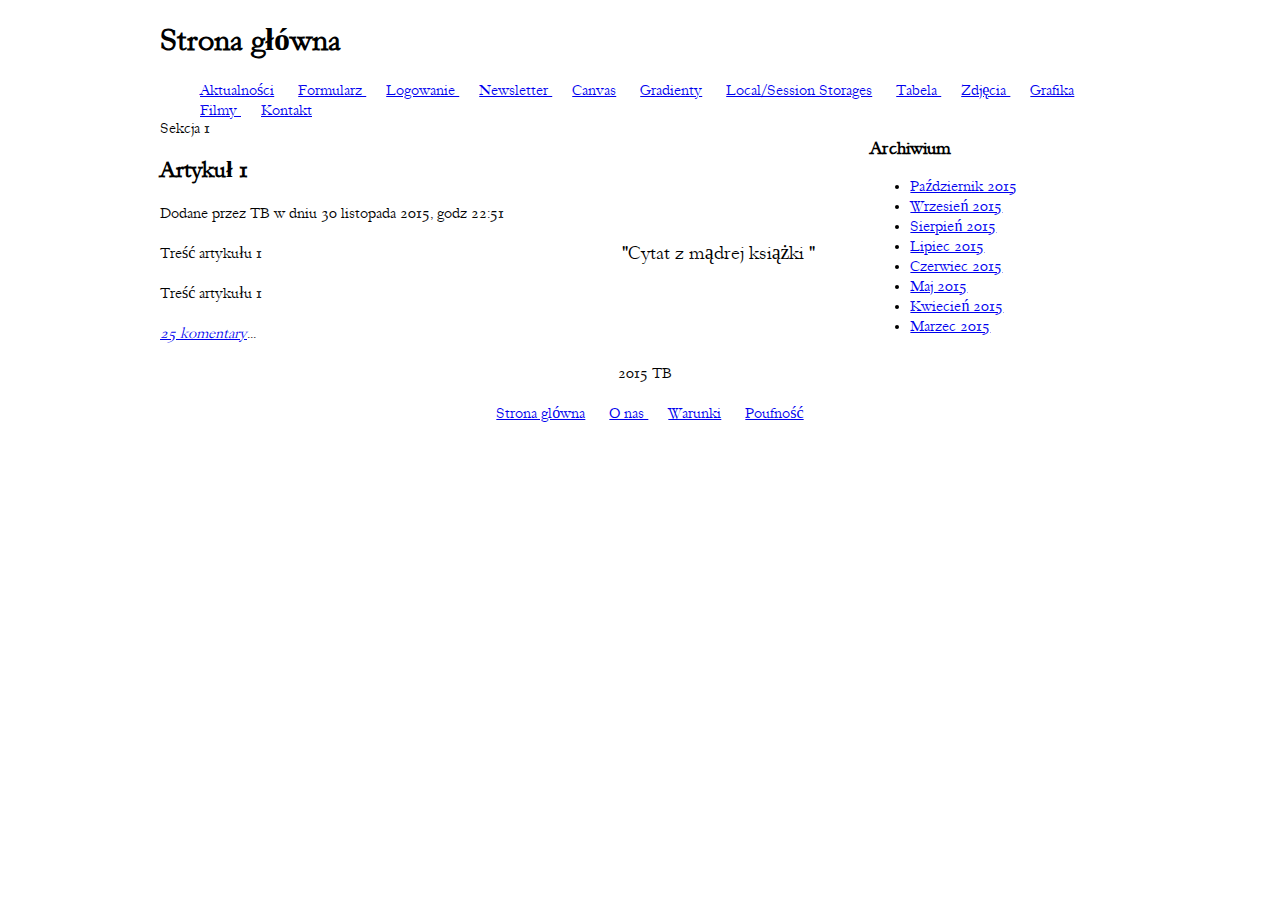
<file: index.html>
<!DOCTYPE html>
<html lang="pl-PL">

	<head>
		<meta http-equiv="Content-Type" content="text/html; charset=utf-8"/>
		<title> My Site in HTML5 </title>

		<link rel="stylesheet" href="style.css" type="text/css">
	</head>

	<body>
		<header id="page_header">
			<h1> Strona główna </h1>

			<nav>
				<ul>
					<li><a href="/">Aktualności</a></li>
					<li><a href="forms.html">Formularz </a></li>
					<li><a href="login.html">Logowanie </a></li>
					<li><a href="newsletter.html">Newsletter </a></li>
					<li><a href="canvas.html">Canvas</a></li>
					<li><a href="gradients.html">Gradienty</a></li>
					<li><a href="storages.html">Local/Session Storages</a></li>
					<li><a href="tables.html">Tabela </a></li>
					<li><a href="photos">Zdjęcia </a></li>
					<li><a href="graphs">Grafika </a></li>
					<li><a href="movies">Filmy </a></li>
					<li><a href="contact">Kontakt </a></li>
				</ul>
			</nav>
		</header>

		<section id="posts">
			Sekcja 1
			
			<article class="post">
				<header>
					<h2>Artykuł 1 </h2>
					<p>Dodane przez TB w dniu
						<time datetime="2015-11-30T22:51">30 listopada 2015, godz 22:51</time>
					</p>
				</header>
				
				<aside>
					<p>
						&quot;Cytat z mądrej książki &quot;
					</p>
				</aside>

				<p>
					Treść artykułu 1
				</p>
				<p>
					Treść artykułu 1
				</p>
				<footer>
					<p> <a href="comments"><i>25 komentary</i></a>...</p>
				</footer>
			</article>
		   </section>
	
		   <section id="sidebar">
			<nav>
				<h3>Archiwium</h3>
				<ul>
					<li><a href="2015/10">Październik 2015 </a></li>
					<li><a href="2015/9">Wrzesień 2015 </a></li>
					<li><a href="2015/8">Sierpień 2015 </a></li>
					<li><a href="2015/7">Lipiec 2015 </a></li>
					<li><a href="2015/6">Czerwiec 2015 </a></li>
					<li><a href="2015/5">Maj 2015 </a></li>
					<li><a href="2015/4">Kwiecień 2015 </a></li>
					<li><a href="2015/3">Marzec 2015 </a></li>
				</ul>
			</nav>
		</section>	
		<footer id="page_footer">
			<p>&copy; 2015 TB </p>
			<nav>
				<ul>
					<li><a href="/">Strona glówna</a></li>
					<li><a href="about">O nas </a></li>
					<li><a href="terms">Warunki</a></li>
					<li><a href="privacy">Poufność</a></li>
				</ul>
			</nav
		</footer>
	</body>
</html>
</file>
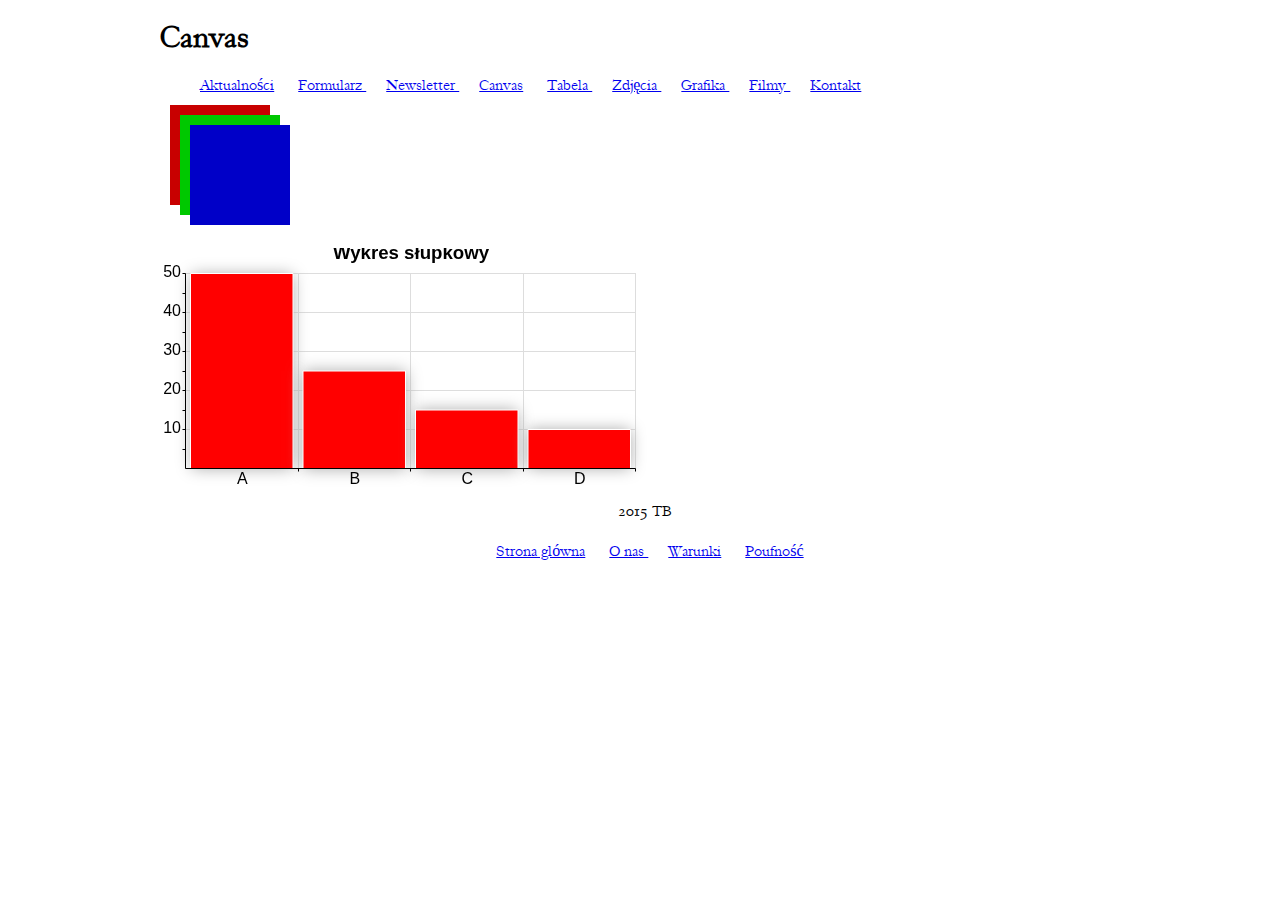
<file: canvas.html>
<!DOCTYPE html>
<html lang="pl-PL">

	<head>
		<meta http-equiv="Content-Type" content="text/html; charset=utf-8"/>
		<title> My Site in HTML5 </title>

		<link rel="stylesheet" href="style.css" type="text/css">
		
		<script src="javascript/RGraph/RGraph.common.core.js"></script>
		<script src="javascript/RGraph/RGraph.bar.js"></script>
	</head>

	<body>
		<header id="page_header">
			<h1> Canvas</h1>

			<nav>
				<ul>
					<li><a href="/">Aktualności</a></li>
					<li><a href="forms.html">Formularz </a></li>
					<li><a href="newsletter.html">Newsletter </a></li>
					<li><a href="canvas.html">Canvas</a></li>
					<li><a href="tables.html">Tabela </a></li>
					<li><a href="photos">Zdjęcia </a></li>
					<li><a href="graphs">Grafika </a></li>
					<li><a href="movies">Filmy </a></li>
					<li><a href="contact">Kontakt </a></li>
				</ul>
			</nav>
		</header>

		<section id="figure">
			<canvas id="my_canvas" width="150" height="150">
				Treść zastępcza
			</canvas>
		</section>	
		<script>
			var canvas = document.getElementById('my_canvas');
			if(canvas.getContext){
				var context = canvas.getContext('2d');
				context.fillStyle = "rgb(200,0,0)";
				context.fillRect(10,10,100,100);
				context.fillStyle = "rgb(0,200,0)";
				context.fillRect(20,20,100,100);
				context.fillStyle = "rgb(0,0,200)";
				context.fillRect(30,30,100,100);

			}
		</script>

		<section id="chart">
			<canvas id="chart_canvas" width="500" height="250">
				Treść zastępcza
			</canvas>
		</section>	
		<script type="text/javascript" charset="utf-8">
			var bar = new RGraph.Bar('chart_canvas', [50,25,15,10]);
			bar.Set('chart.gutter', 50);
			bar.Set('chart.colors', ['red']);
			bar.Set('chart.title', "Wykres słupkowy");
			bar.Set('chart.labels', ["A", "B", "C", "D"]);
			bar.Draw();			
		</script>

		<footer id="page_footer">
			<p>&copy; 2015 TB </p>
			<nav>
				<ul>
					<li><a href="/">Strona glówna</a></li>
					<li><a href="about">O nas </a></li>
					<li><a href="terms">Warunki</a></li>
					<li><a href="privacy">Poufność</a></li>
				</ul>
			</nav
		</footer>
	</body>
</html>
</file>
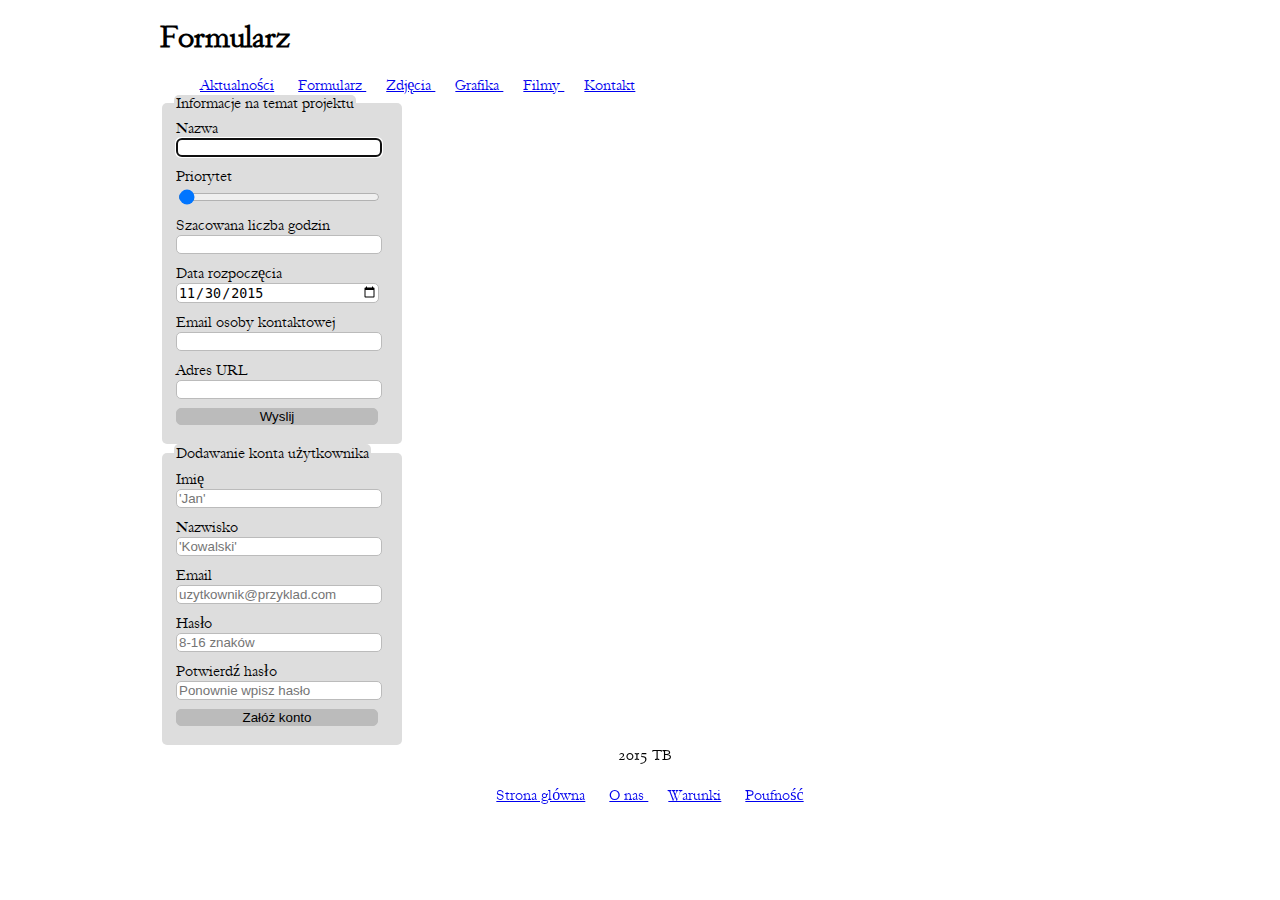
<file: forms.html>
<!DOCTYPE html>
<html lang="pl-PL">

	<head>
		<meta http-equiv="Content-Type" content="text/html; charset=utf-8"/>
		<title> My Site in HTML5 </title>

		<link rel="stylesheet" href="style.css" type="text/css">
	</head>

	<body>
		<header id="page_header">
			<h1> Formularz </h1>

			<nav>
				<ul>
					<li><a href="/">Aktualności</a></li>
					<li><a href="forms">Formularz </a></li>
					<li><a href="photos">Zdjęcia </a></li>
					<li><a href="graphs">Grafika </a></li>
					<li><a href="movies">Filmy </a></li>
					<li><a href="contact">Kontakt </a></li>
				</ul>
			</nav>
		</header>

		<section id="project">
			<form method="post" action="/projects/1">
				<fieldset id="person_information">
					<legend>Informacje na temat projektu</legend>
					<ol>
						<li>
							<label for="name"> Nazwa </label>
							<input type="text" name="name" autofocus id="name">
						</li>
						<li>
							<label for="priority">Priorytet</label>
							<input type="range" min="0" max="10" name="priority" value="0" id="priority">
						</li>
						<li>	
							<label for="estimated_hours">Szacowana liczba godzin</label>
							<input type="number" name="estimated_hours" min="0" max="1000" id="estimated_hours">
						</li>
						<li>
							<label for="start_date">Data rozpoczęcia</label>
							<input type="date" name="start_date" id="start_date" value="2015-11-30">
						</li>
						<li>
							<label for="email">Email osoby kontaktowej </label>
							<input type="email" name="email" id="email">
						</li>
						<li>
							<label for="url">Adres URL</label>
							<input type="url" name="url" id="url">
						</li>
						<li>
							<input type="submit" value="Wyslij">
						</li>
					</ol>
				</fieldset>
			</form>
		</section>
		<section id="account">
			<form method="post" action="/account/1">
				<fieldset id="person_information">
					<legend>Dodawanie konta użytkownika</legend>
					<ol>
						<li>
							<label for="name"> Imię </label>
							<input type="text" name="name" autofocus id="name" placeholder="'Jan'">
						</li>
						<li>
							<label for="surname"> Nazwisko </label>
							<input type="text" name="surname" id="surname" placeholder="'Kowalski'">
						</li>

						<li>
							<label for="email">Email</label>
							<input type="email" name="email" id="email" placeholder="uzytkownik@przyklad.com">
						</li>
						<li>
							<label for="passwd">Hasło</label>
							<input type=passwd" name="passwd" value="" autocomplete="off"
								id="passwd" placeholder="8-16 znaków">
						</li>
						<li>
							<label for="repeated_passwd">Potwierdź hasło</label>
							<input type=passwd" name="repeated_passwd" value="" autocomplete="off"
								id="repeated_passwd" placeholder="Ponownie wpisz hasło">
						</li>

						<li>
							<input type="submit" value="Załóż konto">
						</li>
					</ol>
				</fieldset>
			</form>
		</section>

		<footer id="page_footer">
			<p>&copy; 2015 TB </p>
			<nav>
				<ul>
					<li><a href="/">Strona glówna</a></li>
					<li><a href="about">O nas </a></li>
					<li><a href="terms">Warunki</a></li>
					<li><a href="privacy">Poufność</a></li>
				</ul>
			</nav
		</footer>
	</body>
</html>
</file>
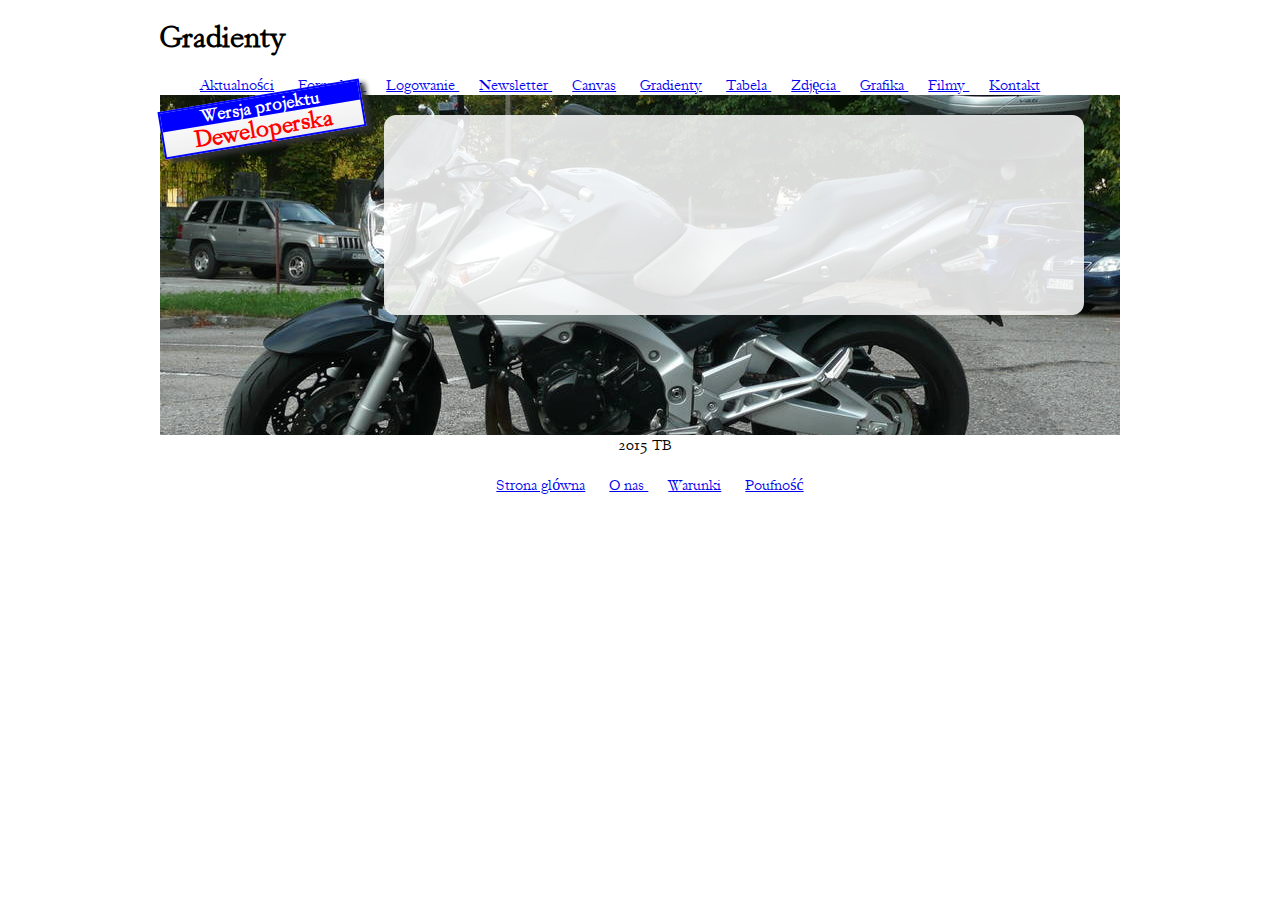
<file: gradients.html>
<!DOCTYPE html>
<html lang="pl-PL">

	<head>
		<meta http-equiv="Content-Type" content="text/html; charset=utf-8"/>
		<title> My Site in HTML5 </title>

		<link rel="stylesheet" href="style.css" type="text/css">
	</head>

	<body>
		<header id="page_header">
			<h1> Gradienty </h1>

			<nav>
				<ul>
					<li><a href="/">Aktualności</a></li>
					<li><a href="forms.html">Formularz </a></li>
					<li><a href="login.html">Logowanie </a></li>
					<li><a href="newsletter.html">Newsletter </a></li>
					<li><a href="canvas.html">Canvas</a></li>
					<li><a href="gradients.html">Gradienty</a></li>
					<li><a href="tables.html">Tabela </a></li>
					<li><a href="photos">Zdjęcia </a></li>
					<li><a href="graphs">Grafika </a></li>
					<li><a href="movies">Filmy </a></li>
					<li><a href="contact">Kontakt </a></li>
				</ul>
			</nav>
		</header>

		<div id="banner">
			<section id="badge">
				<h3>Wersja projektu<h3>
				<h2>Deweloperska</h2>
			</section>
			<section id="info">
			</section>
		</div>	
		
		<footer id="page_footer">
			<p>&copy; 2015 TB </p>
			<nav>
				<ul>
					<li><a href="/">Strona glówna</a></li>
					<li><a href="about">O nas </a></li>
					<li><a href="terms">Warunki</a></li>
					<li><a href="privacy">Poufność</a></li>
				</ul>
			</nav
		</footer>
	</body>
</html>
</file>
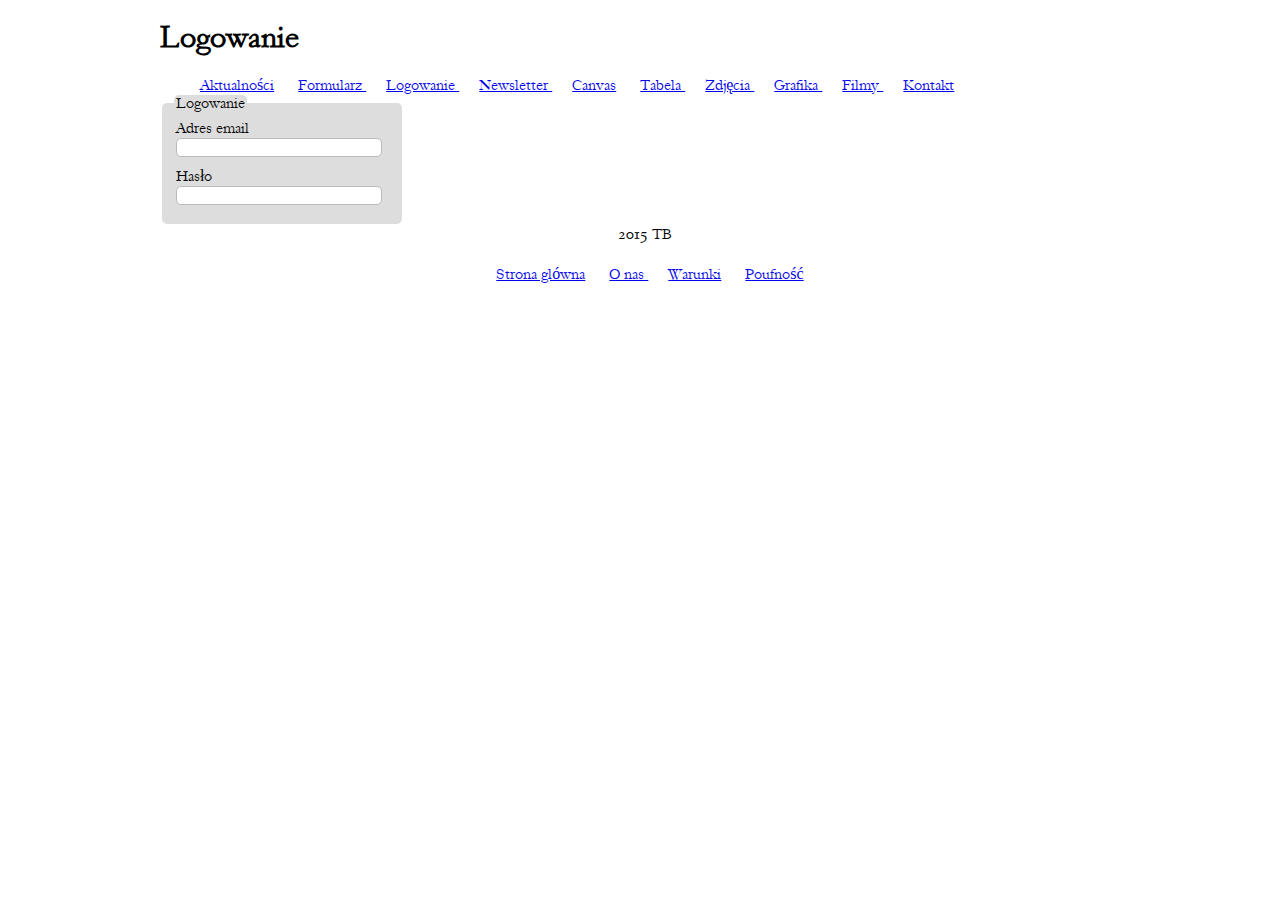
<file: login.html>
<!DOCTYPE html>
<html lang="pl-PL">

	<head>
		<meta http-equiv="Content-Type" content="text/html; charset=utf-8"/>
		<title> My Site in HTML5 </title>

		<link rel="stylesheet" href="style.css" type="text/css">
	</head>

	<body>
		<header id="page_header">
			<h1> Logowanie </h1>

			<nav>
				<ul>
					<li><a href="/">Aktualności</a></li>
					<li><a href="forms.html">Formularz </a></li>
					<li><a href="login.html">Logowanie </a></li>
					<li><a href="newsletter.html">Newsletter </a></li>
					<li><a href="canvas.html">Canvas</a></li>
					<li><a href="tables.html">Tabela </a></li>
					<li><a href="photos">Zdjęcia </a></li>
					<li><a href="graphs">Grafika </a></li>
					<li><a href="movies">Filmy </a></li>
					<li><a href="contact">Kontakt </a></li>
				</ul>
			</nav>
		</header>

		<section id="login">
			<form action="/login" method="post">
				<fieldset id="login">
					<legend>Logowanie</legend>
					<ol>
						<li>
							<label for="email">Adres email</label>
							<input id="email" type="email" name="email">
						</li>
						<li>
							<label for="passwd">Hasło</label>
							<input id="passwd" type="passwd" value="" autocomplete="off" />
						</li>
					</ol>
				</fieldset>
			</form>
		</section>	
		<footer id="page_footer">
			<p>&copy; 2015 TB </p>
			<nav>
				<ul>
					<li><a href="/">Strona glówna</a></li>
					<li><a href="about">O nas </a></li>
					<li><a href="terms">Warunki</a></li>
					<li><a href="privacy">Poufność</a></li>
				</ul>
			</nav
		</footer>
	</body>
</html>
</file>
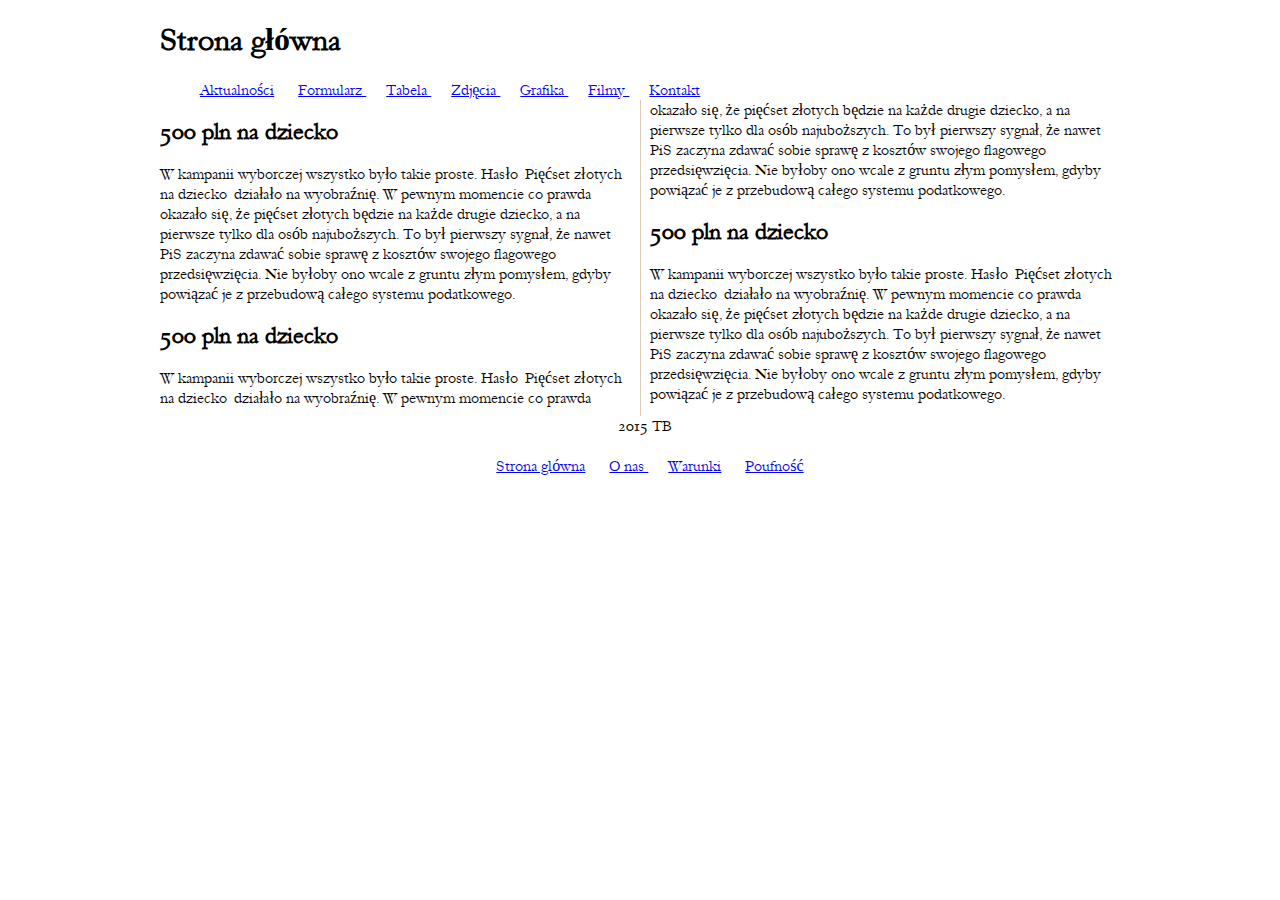
<file: newsletter.html>
<!DOCTYPE html>
<html lang="pl-PL">

	<head>
		<meta http-equiv="Content-Type" content="text/html; charset=utf-8"/>
		<title> My Site in HTML5 </title>

		<link rel="stylesheet" href="style.css" type="text/css">
	</head>

	<body>
		<header id="page_header">
			<h1> Strona główna </h1>

			<nav>
				<ul>
					<li><a href="/">Aktualności</a></li>
					<li><a href="forms.html">Formularz </a></li>
					<li><a href="tables.html">Tabela </a></li>
					<li><a href="photos">Zdjęcia </a></li>
					<li><a href="graphs">Grafika </a></li>
					<li><a href="movies">Filmy </a></li>
					<li><a href="contact">Kontakt </a></li>
				</ul>
			</nav>
		</header>

		<div id="newsletter">
			<div>
				<div>
					<h2>500 pln na dziecko</h2>
				</div>
				<div>
					<p>	
W kampanii wyborczej wszystko było takie proste. Hasło „Pięćset złotych na dziecko” działało na wyobraźnię. W pewnym momencie co prawda okazało się, że pięćset złotych będzie na każde drugie dziecko, a na pierwsze tylko dla osób najuboższych. To był pierwszy sygnał, że nawet PiS zaczyna zdawać sobie sprawę z kosztów swojego flagowego przedsięwzięcia. Nie byłoby ono wcale z gruntu złym pomysłem, gdyby powiązać je z przebudową całego systemu podatkowego.
					</p>		
				</div>
			</div>
			<div>
				<div>
					<h2>500 pln na dziecko</h2>
				</div>
				<div>
					<p>	
W kampanii wyborczej wszystko było takie proste. Hasło „Pięćset złotych na dziecko” działało na wyobraźnię. W pewnym momencie co prawda okazało się, że pięćset złotych będzie na każde drugie dziecko, a na pierwsze tylko dla osób najuboższych. To był pierwszy sygnał, że nawet PiS zaczyna zdawać sobie sprawę z kosztów swojego flagowego przedsięwzięcia. Nie byłoby ono wcale z gruntu złym pomysłem, gdyby powiązać je z przebudową całego systemu podatkowego.
					</p>		
				</div>
			</div>
			<div>
				<div>
					<h2>500 pln na dziecko</h2>
				</div>
				<div>
					<p>	
W kampanii wyborczej wszystko było takie proste. Hasło „Pięćset złotych na dziecko” działało na wyobraźnię. W pewnym momencie co prawda okazało się, że pięćset złotych będzie na każde drugie dziecko, a na pierwsze tylko dla osób najuboższych. To był pierwszy sygnał, że nawet PiS zaczyna zdawać sobie sprawę z kosztów swojego flagowego przedsięwzięcia. Nie byłoby ono wcale z gruntu złym pomysłem, gdyby powiązać je z przebudową całego systemu podatkowego.
					</p>		
				</div>
			</div>
		
		
	




		</div>
		<footer id="page_footer">
			<p>&copy; 2015 TB </p>
			<nav>
				<ul>
					<li><a href="/">Strona glówna</a></li>
					<li><a href="about">O nas </a></li>
					<li><a href="terms">Warunki</a></li>
					<li><a href="privacy">Poufność</a></li>
				</ul>
			</nav
		</footer>
	</body>
</html>
</file>
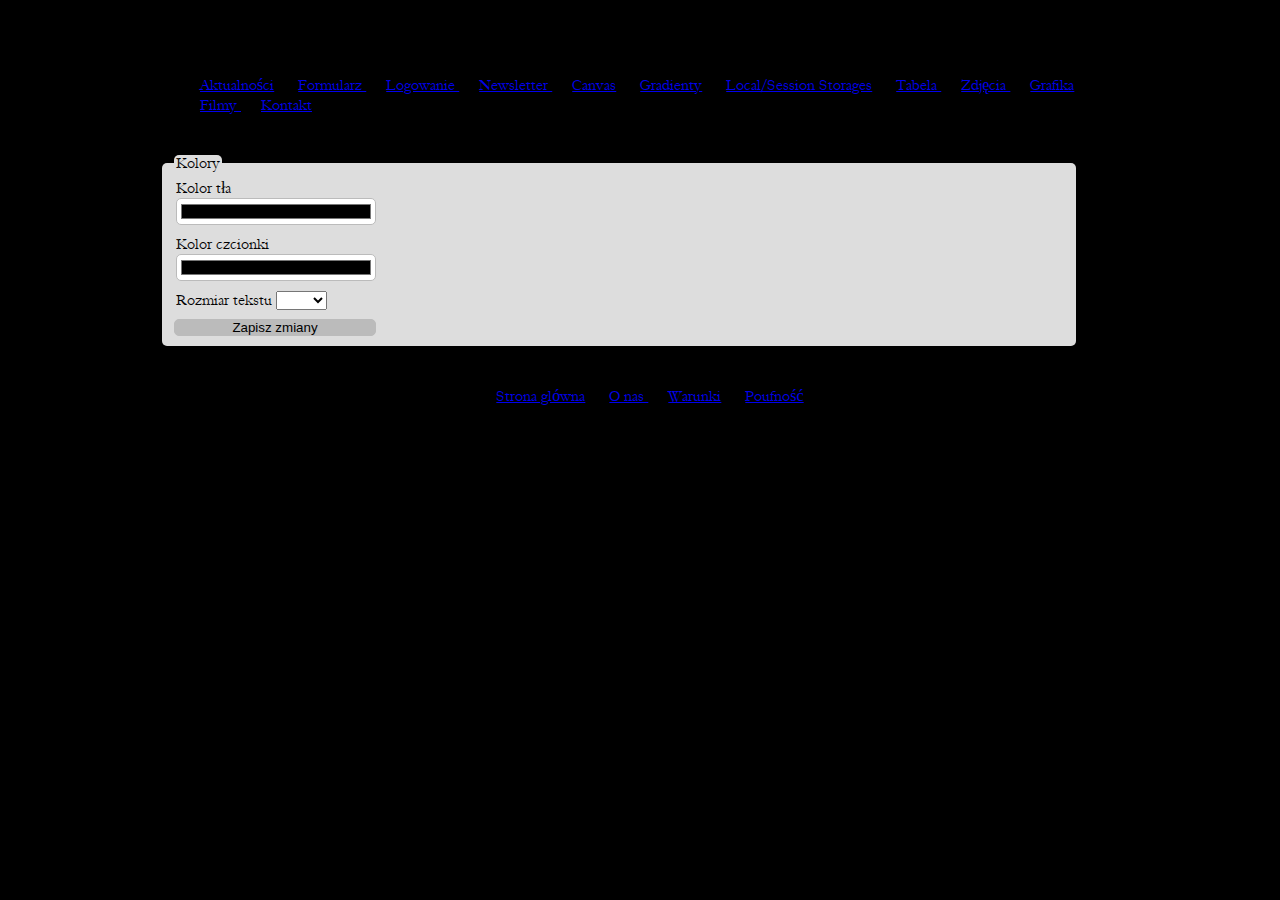
<file: storages.html>
<!DOCTYPE html>
<html lang="pl-PL">

	<head>
		<meta http-equiv="Content-Type" content="text/html; charset=utf-8"/>
		<title> My Site in HTML5 </title>

		<link rel="stylesheet" href="style.css" type="text/css">
		<script src="https://ajax.googleapis.com/ajax/libs/jquery/1.11.3/jquery.min.js"></script>
	</head>

	<body>
		<header id="page_header">
			<h1> Local/Session Storages </h1>

			<nav>
				<ul>
					<li><a href="/">Aktualności</a></li>
					<li><a href="forms.html">Formularz </a></li>
					<li><a href="login.html">Logowanie </a></li>
					<li><a href="newsletter.html">Newsletter </a></li>
					<li><a href="canvas.html">Canvas</a></li>
					<li><a href="gradients.html">Gradienty</a></li>
					<li><a href="storages.html">Local/Session Storages</a></li>
					<li><a href="tables.html">Tabela </a></li>
					<li><a href="photos">Zdjęcia </a></li>
					<li><a href="graphs">Grafika </a></li>
					<li><a href="movies">Filmy </a></li>
					<li><a href="contact">Kontakt </a></li>
				</ul>
			</nav>
		</header>

		<section id="storages">
	
			<p><strong>Preferencje uzytkownika </strong><p>
			<form id="preferences" action="save_prefs" method="post" accept-charset="utf-8">
				<fieldset id="colors" class="">
					<legend>Kolory</legend>
					<ol>
						<li>
							<label for="background_color">Kolor tła </label>
							<input type="color" name=="background_color" value="" id="background_color">
						</li>
						<li>
							<label for="text_color">Kolor czcionki </label>
							<input type="color" name=="text_color" value="" id="text_color">
						</li>
						<li>
							<label for="text_size">Rozmiar tekstu </label>
							<select name="text_size" id="text_size">
								<option value="16">16px</option>
								<option value="20">20px</option>
								<option value="24">24px</option>
								<option value="32">32px</option>
							</select>	
						</li>
					</ol>
					<input type="submit" value="Zapisz zmiany">
				</fieldset>
			

			</form>	
		
		</section>
		<script>
			function save_settings(){
				localStorage.setItem("background_color", $("#background_color").val());
				localStorage.setItem("text_color", $("#text_color").val());
				localStorage.setItem("text_size", $("#text_size").val());
				apply_preferences_to_page();
			}

			function load_settings(){
				var bg_color = localStorage.getItem("background_color");
				var text_color = localStorage.getItem("text_color");
				var text_size = localStorage.getItem("text_size");

				$("#background_color").val(bg_color);
				$("#text_color").val(text_color);
				$("#text_size").val(text_size);
				apply_preferences_to_page();
			}
			
			function apply_preferences_to_page(){
				$("body").css("backgroundColor", $("#background_color").val());
				$("body").css("color", $("#text_color").val());
				$("body").css("fontSize", $("#text_size").val() + "px");
			}
			
			$(function(){
				
				load_settings();

				$('form#preferences').submit(function(event){
					event.preventDefault();
					save_settings();
				});
			});
				
		</script>	
		<footer id="page_footer">
			<p>&copy; 2015 TB </p>
			<nav>
				<ul>
					<li><a href="/">Strona glówna</a></li>
					<li><a href="about">O nas </a></li>
					<li><a href="terms">Warunki</a></li>
					<li><a href="privacy">Poufność</a></li>
				</ul>
			</nav
		</footer>
	</body>
</html>
</file>
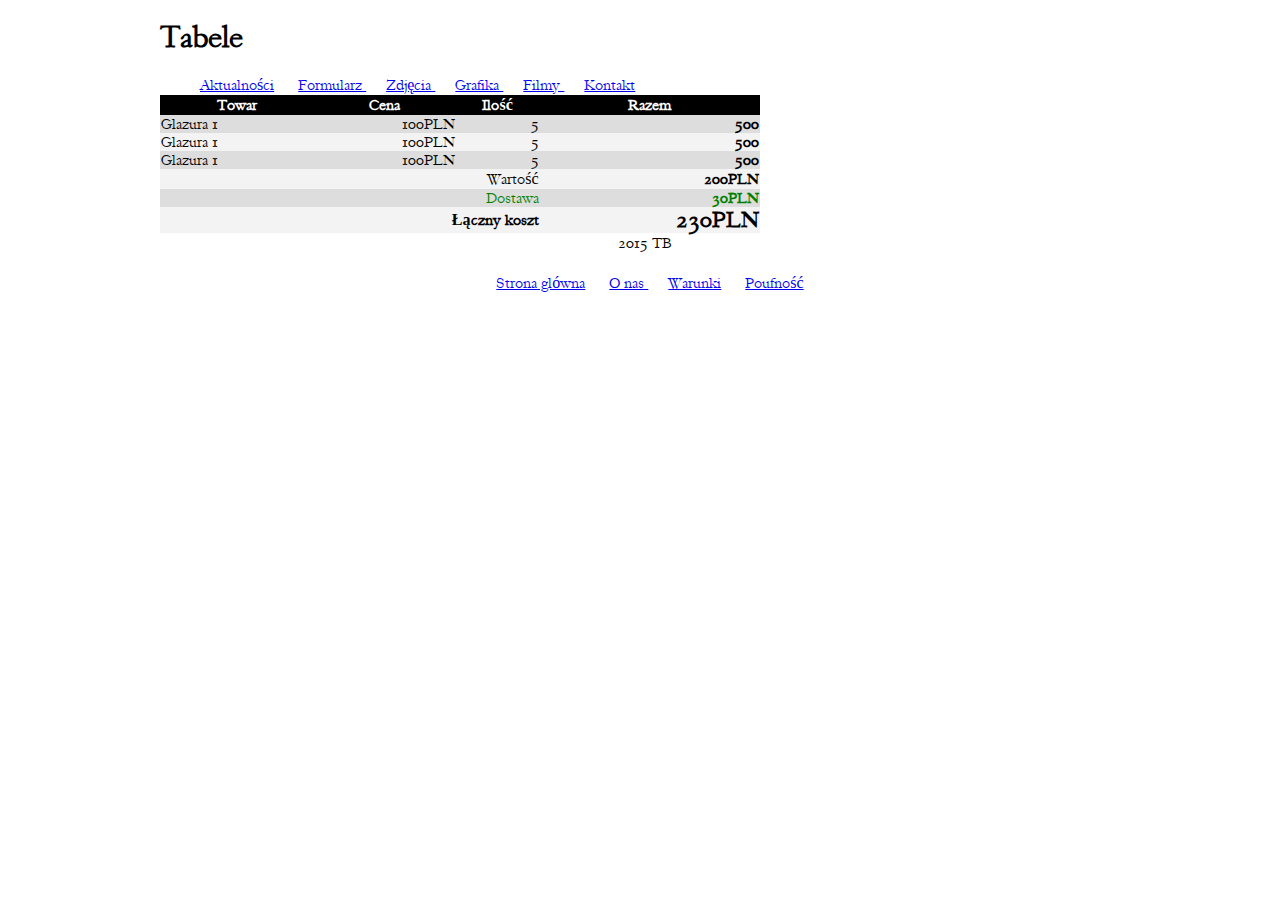
<file: tables.html>
<!DOCTYPE html>
<html lang="pl-PL">

	<head>
		<meta http-equiv="Content-Type" content="text/html; charset=utf-8"/>
		<title> My Site in HTML5 </title>

		<link rel="stylesheet" href="style.css" type="text/css">
	</head>

	<body>
		<header id="page_header">
			<h1> Tabele </h1>

			<nav>
				<ul>
					<li><a href="/">Aktualności</a></li>
					<li><a href="forms">Formularz </a></li>
					<li><a href="photos">Zdjęcia </a></li>
					<li><a href="graphs">Grafika </a></li>
					<li><a href="movies">Filmy </a></li>
					<li><a href="contact">Kontakt </a></li>
				</ul>
			</nav>
		</header>

		<section id="table">
			<table>
				<tr>
					<th>Towar</th>
					<th>Cena</th>
					<th>Ilość</th>
					<th>Razem</th>
				<tr>
				<tr>
					<td>Glazura 1</td>
					<td>100PLN</td>
					<td>5</td>
					<td>500</td>
				</tr>
				<tr>
					<td>Glazura 1</td>
					<td>100PLN</td>
					<td>5</td>
					<td>500</td>
				</tr>

				<tr>
					<td>Glazura 1</td>
					<td>100PLN</td>
					<td>5</td>
					<td>500</td>
				</tr>

				<tr>	
					<td colspan="3">Wartość</td>
					<td>200PLN</td>
				</tr>
				<tr>	
					<td colspan="3">Dostawa</td>
					<td>30PLN</td>
				</tr>
				<tr>	
					<td colspan="3">Łączny koszt</td>
					<td>230PLN</td>
				</tr>

			</table>
		</section>

		<footer id="page_footer">
			<p>&copy; 2015 TB </p>
			<nav>
				<ul>
					<li><a href="/">Strona glówna</a></li>
					<li><a href="about">O nas </a></li>
					<li><a href="terms">Warunki</a></li>
					<li><a href="privacy">Poufność</a></li>
				</ul>
			</nav
		</footer>
	</body>
</html>
</file>
<file: style.css>
@font-face {
    font-family: 'garogierregular';
    src: url('Garogier-webfont.eot');
    src: url('Garogier-webfont.eot?#iefix') format('embedded-opentype'),
         url('Garogier-webfont.woff') format('woff'),
         url('Garogier-webfont.ttf') format('truetype'),
         url('Garogier-webfont.svg#garogierregular') format('svg');
    font-weight: normal;
    font-style: normal;

}

body{
	width: 960px;
	margin: 15px auto;
	font-family:"garogierregular";
}

p{
	margin:0 0 20px 0;
}

p, li {
	line-height:20px;
}

header#page_header{
	width:100%
}

header#page_header nav ul, #page_footer nav ul{
	list-style: none;
	margin:0;
	padding:0:
}

#page_header nav ul li, footer#page_footer nav ul li{
	padding:0;
	margin: 0 20px 0 0;
	display:inline;
}

section#posts{
	float:left;
	width:74%;
}
section#posts aside{
	float:right;
	width:35%;
	margin-left:5%;
	font-size:20px;
	line-height:40px;
}
section#sidebar{
	float:left;
	width:25%;
}

footer#page_footer{
	clear:both;
	width:100%;
	display:block;
	text-align:center;
}

fieldset{
	width:216px;
	border:none;
	background-color:#ddd;
}

fieldset legend{
	background-color:#ddd;
	padding:0 64px 0 2 px;
}
fieldset ol{
	list-style:none;
	padding:0;
	margin:2px;
}
fieldset ol li{
	margin:0 0 9px 0;
	padding:0;
}
fieldset input{
	display:block;
}

input{
	width:200px;
	background-color:#fff;
	border: 1px solid #bbb;
}
input[type="submit"]{
	width:202px;
	padding:0;
	background-color: #bbb;
}

input, fieldset, legend{
	border-radius: 5px;
	-moz-border-radius: 5px;
	-webkit-border-radius:5px;
}

table{
	width:600px;
	border-collapse:collapse;
}

th, td{
	border:none;
}

th{
	background-color: #000;
	color: #fff;
}

tr:nth-of-type(even){
	background-color:#f3f3f3;
}
tr:nth-of-type(odd){
	background-color:#ddd;
}
td:nth-child(n+2){
	text-align: right;
}
tr:last-child{
	font-weight:bolder;
}
td:last-child{
	font-weight:bolder;
}
tr:last-child td:last-child{
	font-size:24px
}
tr:nth-last-child(2){
	color: green;
}
tr:nth-last-child(-n+3) td{
	text-align:right;
}

#newsletter{
 -moz-column-count:2;
 -webkit-column-count:2;
 -moz-column-gap:20px;
 -webkit-column-gap:20px;
 -moz-column-rule:1px solid #ddccb5;
 -webkit-column-rule:1px solid #ddccb5;
}

@media only screen and (max-device-width: 480px){
	body{
		width:460px;
	}
	
	section#sidebar, section#posts{
		float:none;
		width:100%;
	}
}

#banner{
	background-color:#000;
	width:960px;
	float:left;
	background-image: url('images/test.jpg');
	background-position: center;
	height: 340px;
}

#badge{
	text-align: center;
	width:200px;
	border: 2px solid blue;
}

#info{
	margin:20px;
	padding:20px;
	width:660px;
	height: 160px;
}

#badge, #info{
	float:left;
	background-color:#fff;
}

#badge h2{
	margin:0;
	color: red;
	font-size:25px;
}
#badge h3{
	margin:0;
	color:#fff;
	background-color:blue;
}

#badge{
	background-image: -moz-linear-gradient(
		top, #fff, #efefef
	);

	background-image: -webkit-gradient(
		linear, left top, left bottom,
		color-stop(0, #fff),
		color-stop(1, #efefef)
	);

	background-image: linear-gradient(
		top, #fff, #efefef
	);
}

#badge{
	-moz-box-shadow: 5px 5px 5px #333;
	-webkit-box-shadow: 5px 5px 5px #333;
	-o-box-shadow: 5px 5px 5px #333;
	box-shadow: 5px 5px 5px #333;
}

#badge{
	-moz-transform: rotate(-9.5deg);
	-o-transform: rotate(-9.5deg);
	-webkit-transform: rotate(-9.5deg);
	-ms-transform: rotate(-9.5deg);
	transform: rotate(-9.5deg);
}

#info{
	background-color: rgba(255,255,255,0.85);
}

#info{
	moz-border-radius:12px;
	webkit-border-radius:12px;
	o-border-radius:12px;
	border-radius:12px;
}

form#preferences{
	width:900px;
}
fieldset#colors{
	width:890px;
}
</file>
